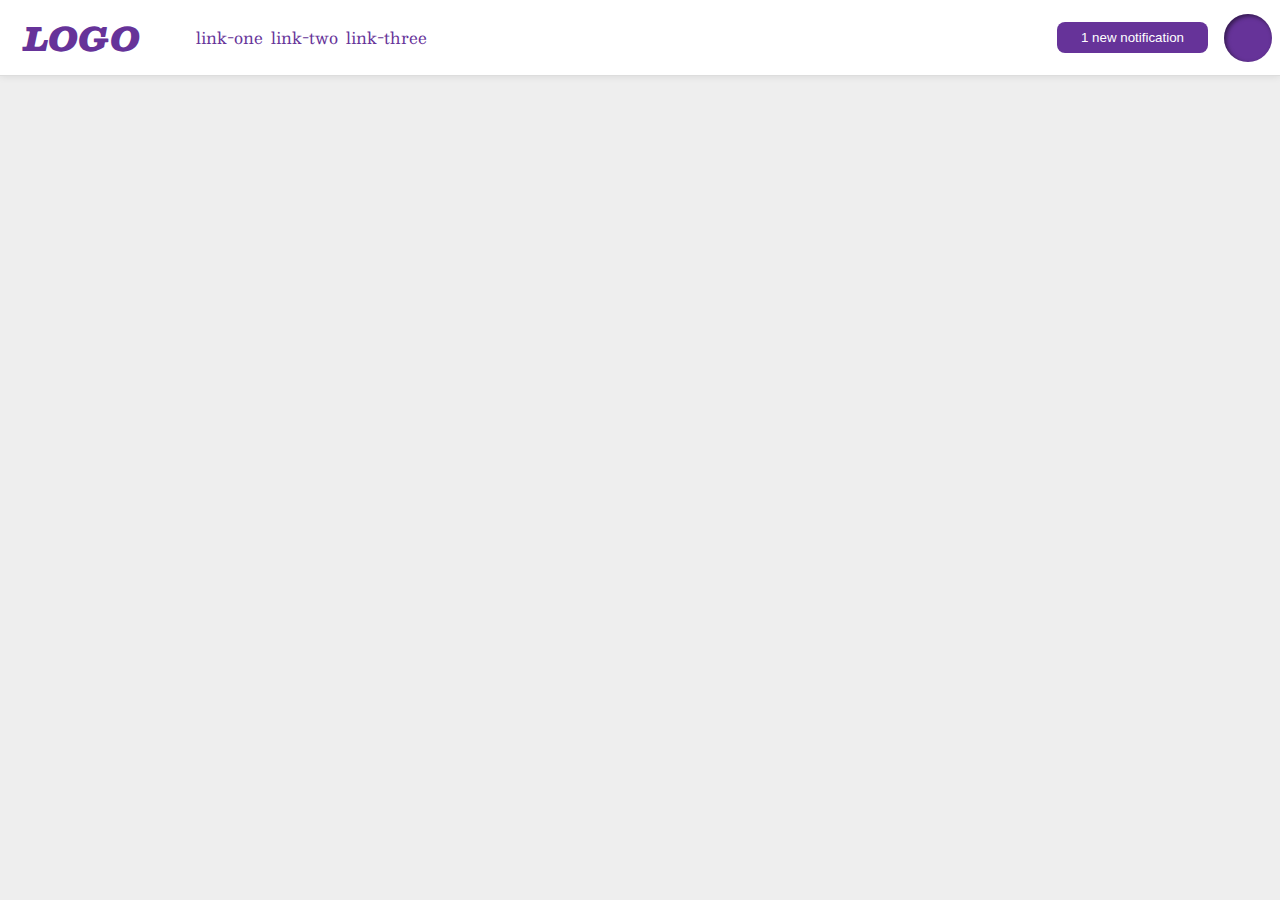
<file: flex/03-flex-header-2/index.html>
<!DOCTYPE html>
<html lang="en">

<head>
  <meta charset="UTF-8">
  <meta http-equiv="X-UA-Compatible" content="IE=edge">
  <meta name="viewport" content="width=device-width, initial-scale=1.0">
  <title>Flex Header 2</title>
  <link rel="stylesheet" href="style.css">
</head>

<body>
  <div class="header">
    <div class="right-elements">
      <div class="left-elements"></div>
      <div class="logo">
        LOGO
      </div>
      <ul class="links">
        <li><a href="google.com">link-one</a></li>
        <li><a href="google.com">link-two</a></li>
        <li><a href="google.com">link-three</a></li>
      </ul>
    </div>
    <div class="right-elements">
      <button class="notifications">
        1 new notification
      </button>
      <div class="profile-image"></div>
    </div>
  </div>
</body>

</html>
</file>
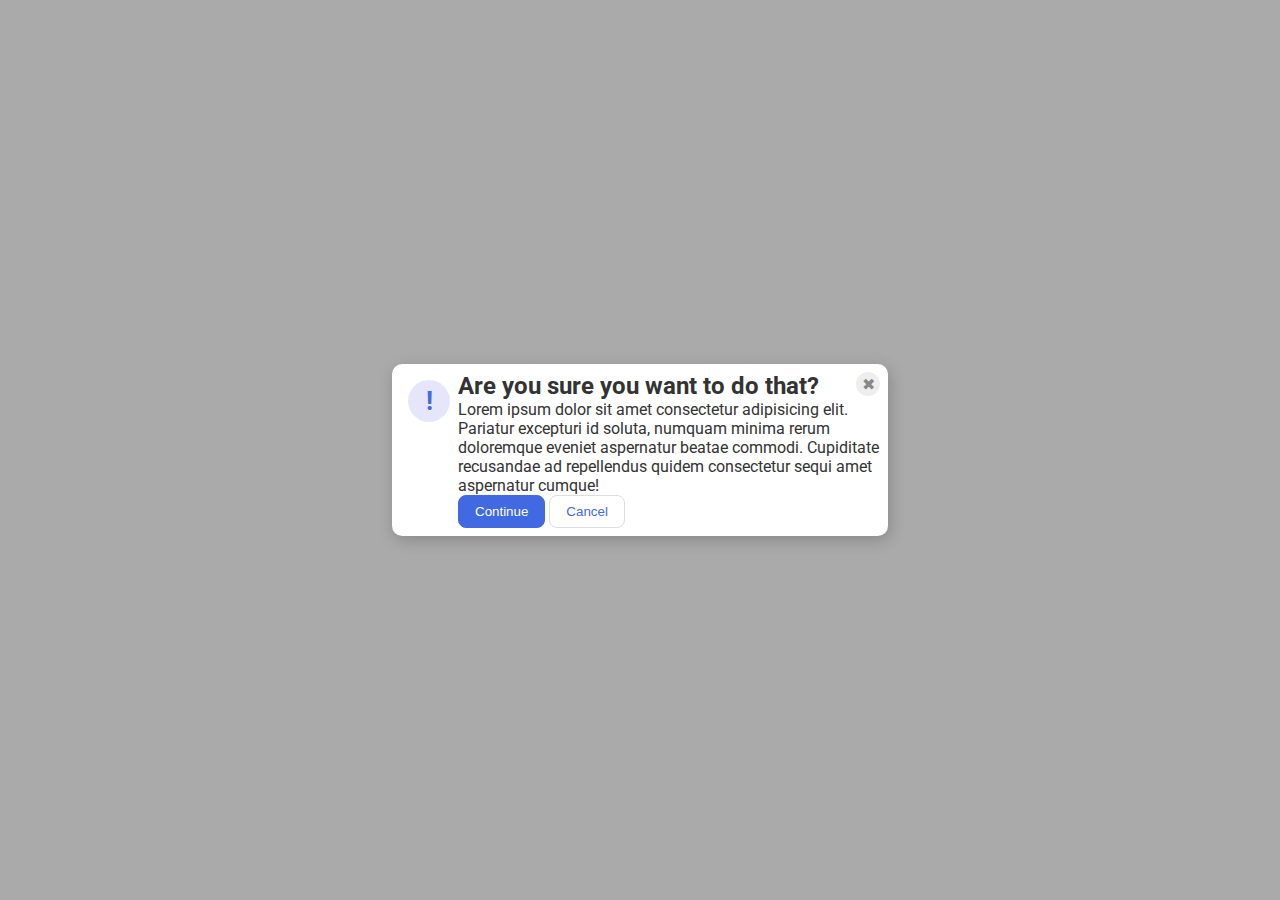
<file: flex/05-flex-modal/index.html>
<!DOCTYPE html>
<html lang="en">

<head>
  <meta charset="UTF-8">
  <meta http-equiv="X-UA-Compatible" content="IE=edge">
  <meta name="viewport" content="width=device-width, initial-scale=1.0">
  <link rel="stylesheet" href="style.css">
  <title>Modal</title>
</head>

<body>
  <div class="modal">
    <div class="icon">!</div>
    <div class="container">
      <div class="header">Are you sure you want to do that?
        <div class="close-button">✖</div>
      </div>
      <div class="text">Lorem ipsum dolor sit amet consectetur adipisicing elit. Pariatur excepturi id soluta, numquam
        minima rerum doloremque eveniet aspernatur beatae commodi. Cupiditate recusandae ad repellendus quidem
        consectetur
        sequi amet aspernatur cumque!</div>
      <button class="continue">Continue</button>
      <button class="cancel">Cancel</button>
    </div>
  </div>
</body>

</html>
</file>
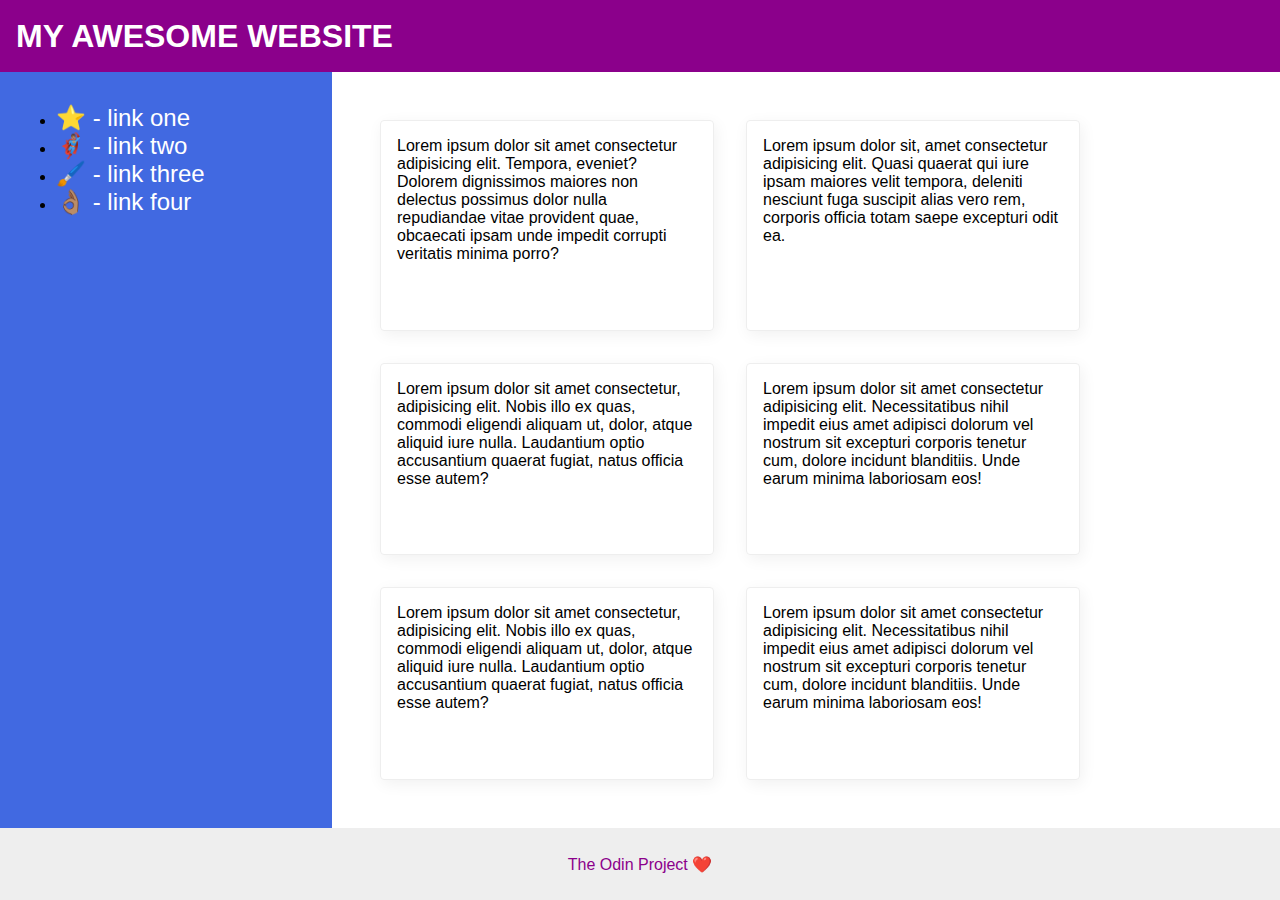
<file: flex/07-flex-layout-2/index.html>
<!DOCTYPE html>
<html lang="en">

<head>
  <meta charset="UTF-8">
  <meta http-equiv="X-UA-Compatible" content="IE=edge">
  <meta name="viewport" content="width=device-width, initial-scale=1.0">
  <title>The Holy Grail</title>
  <link rel="stylesheet" href="style.css">
</head>

<body>
  <div class="header">
    MY AWESOME WEBSITE
  </div>

  <div class="nav-card-container">
    <div class="sidebar">
      <ul>
        <li><a href="#">⭐ - link one</a></li>
        <li><a href="#">🦸🏽‍♂️ - link two</a></li>
        <li><a href="#">🖌️ - link three</a></li>
        <li><a href="#">👌🏽 - link four</a></li>
      </ul>
    </div>

    <div class="card-container">
      <div class="card">Lorem ipsum dolor sit amet consectetur adipisicing elit. Tempora, eveniet? Dolorem dignissimos
        maiores non delectus possimus dolor nulla repudiandae vitae provident quae, obcaecati ipsam unde impedit
        corrupti
        veritatis minima porro?</div>
      <div class="card">Lorem ipsum dolor sit, amet consectetur adipisicing elit. Quasi quaerat qui iure ipsam maiores
        velit
        tempora, deleniti nesciunt fuga suscipit alias vero rem, corporis officia totam saepe excepturi odit ea.</div>
      <div class="card">Lorem ipsum dolor sit amet consectetur, adipisicing elit. Nobis illo ex quas, commodi eligendi
        aliquam ut, dolor, atque aliquid iure nulla. Laudantium optio accusantium quaerat fugiat, natus officia esse
        autem?
      </div>
      <div class="card">Lorem ipsum dolor sit amet consectetur adipisicing elit. Necessitatibus nihil impedit eius amet
        adipisci dolorum vel nostrum sit excepturi corporis tenetur cum, dolore incidunt blanditiis. Unde earum minima
        laboriosam eos!</div>
      <div class="card">Lorem ipsum dolor sit amet consectetur, adipisicing elit. Nobis illo ex quas, commodi eligendi
        aliquam ut, dolor, atque aliquid iure nulla. Laudantium optio accusantium quaerat fugiat, natus officia esse
        autem?
      </div>
      <div class="card">Lorem ipsum dolor sit amet consectetur adipisicing elit. Necessitatibus nihil impedit eius amet
        adipisci dolorum vel nostrum sit excepturi corporis tenetur cum, dolore incidunt blanditiis. Unde earum minima
        laboriosam eos!</div>
    </div>
  </div>


  <div class="footer">
    The Odin Project ❤️
  </div>
</body>

</html>
</file>
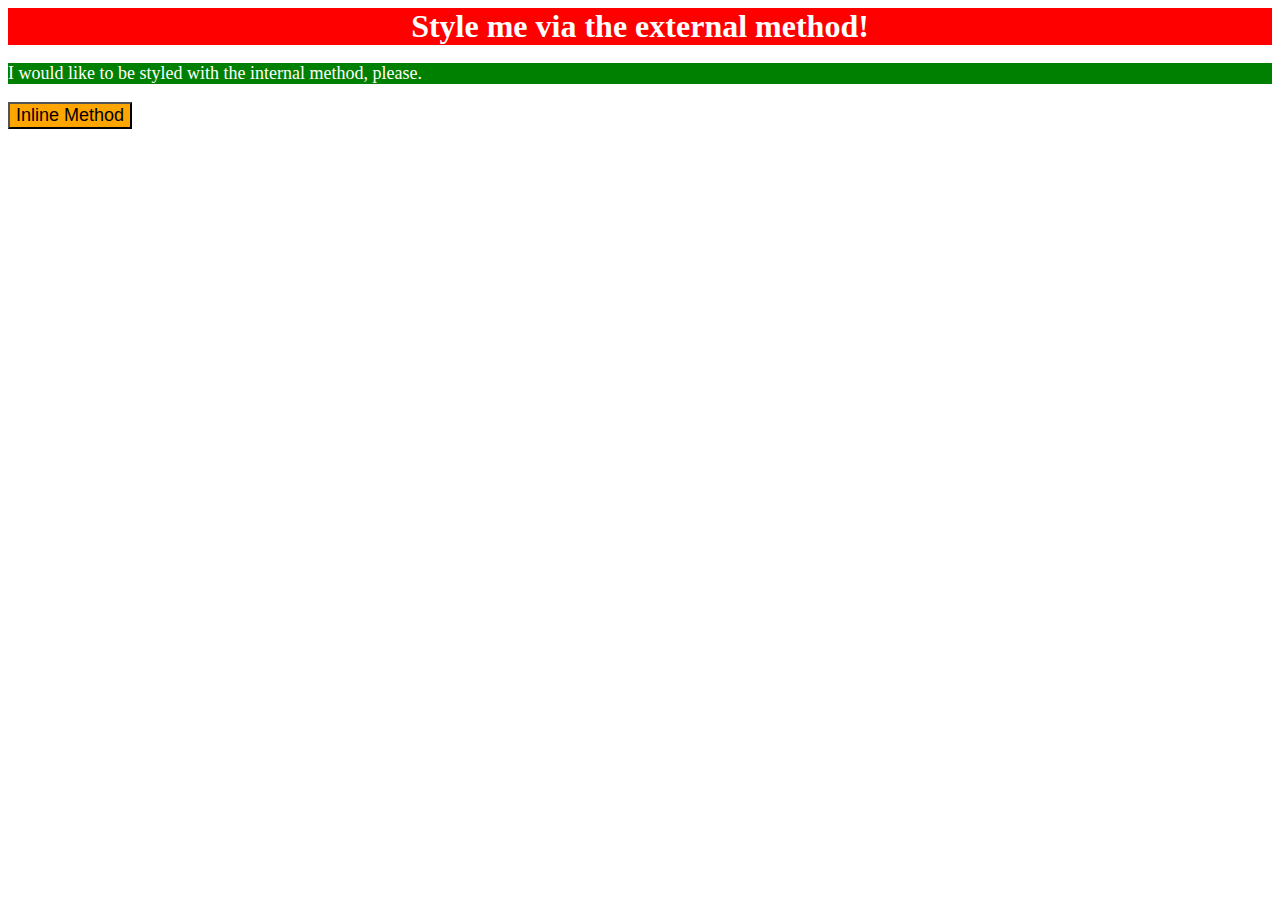
<file: foundations/01-css-methods/index.html>
<!DOCTYPE html>
<html lang="en">

<head>
  <meta charset="UTF-8">
  <meta http-equiv="X-UA-Compatible" content="IE=edge">
  <meta name="viewport" content="width=device-width, initial-scale=1.0">
  <title>Methods for Adding CSS</title>
  <link rel="stylesheet" href="./css/styling.css">

  <style>
    p {
      background-color: green;
      color: white;
      font-size: 18px;
    }
  </style>
</head>

<body>
  <div>Style me via the external method!</div>
  <p>I would like to be styled with the internal method, please.</p>
  <button style="background-color: orange; font-size: 18px;">Inline Method</button>
</body>

</html>
</file>
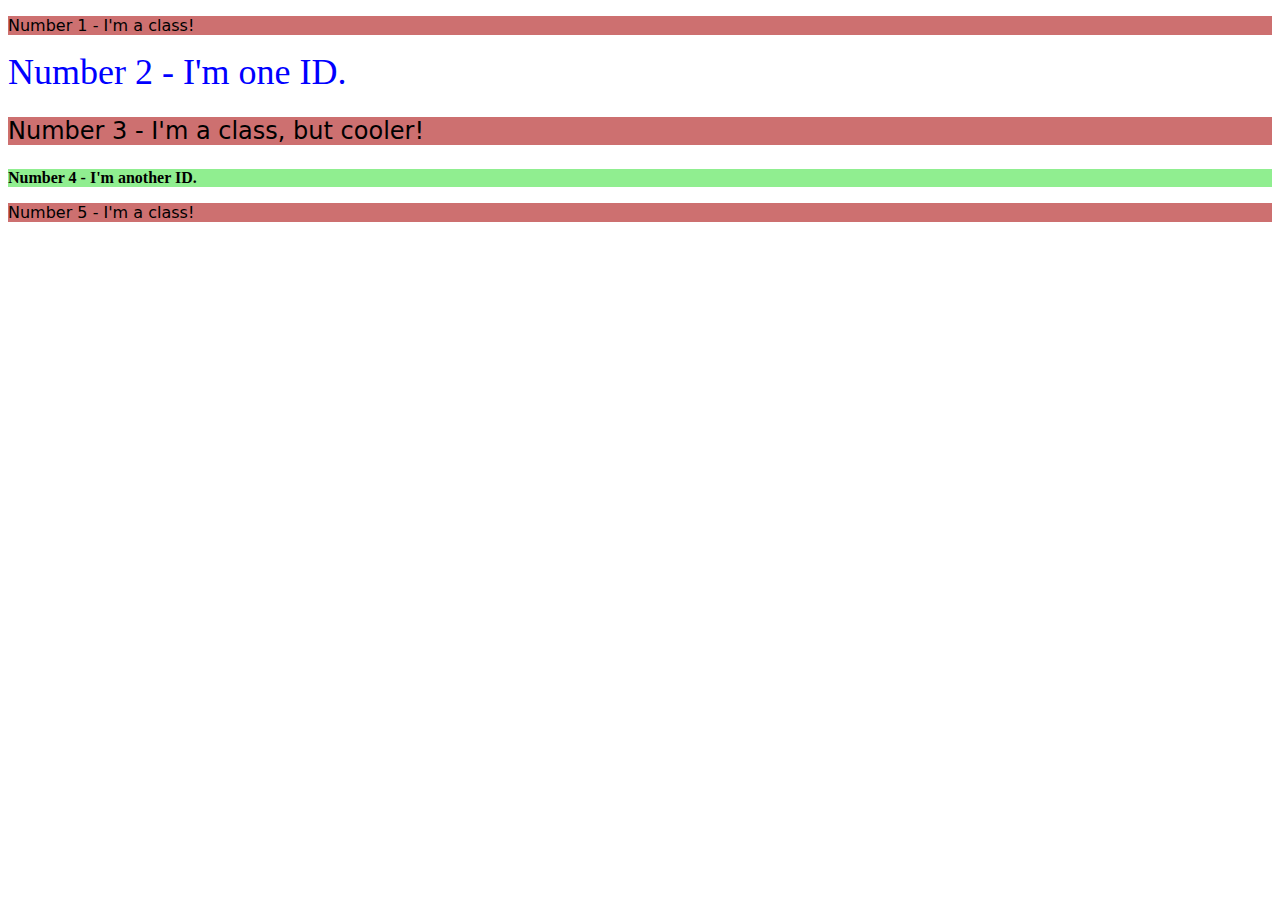
<file: foundations/02-class-id-selectors/index.html>
<!DOCTYPE html>
<html lang="en">

<head>
  <meta charset="UTF-8">
  <meta http-equiv="X-UA-Compatible" content="IE=edge">
  <meta name="viewport" content="width=device-width, initial-scale=1.0">
  <title>Class and ID Selectors</title>
  <link rel="stylesheet" href="style.css">
</head>

<body>
  <p class="odd">Number 1 - I'm a class!</p>
  <div id="second-element">Number 2 - I'm one ID.</div>
  <p class="odd" id="element-3">Number 3 - I'm a class, but cooler!</p>
  <div id="element-4">Number 4 - I'm another ID.</div>
  <p class="odd">Number 5 - I'm a class!</p>
</body>

</html>
</file>
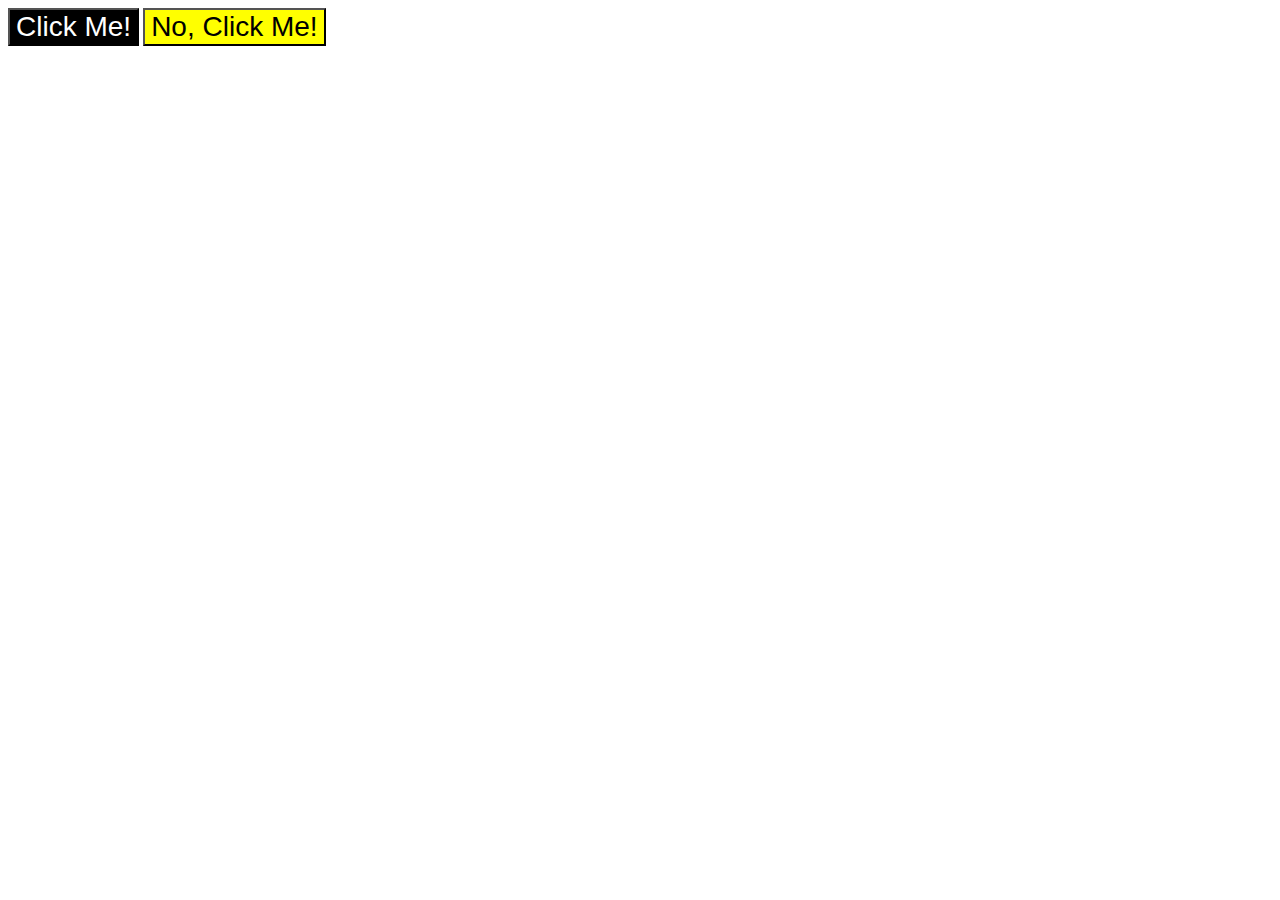
<file: foundations/03-grouping-selectors/index.html>
<!DOCTYPE html>
<html lang="en">

<head>
  <meta charset="UTF-8">
  <meta http-equiv="X-UA-Compatible" content="IE=edge">
  <meta name="viewport" content="width=device-width, initial-scale=1.0">
  <title>Grouping Selectors</title>
  <link rel="stylesheet" href="style.css">
</head>

<body>
  <button class="button1">Click Me!</button>
  <button class="button2">No, Click Me!</button>
</body>

</html>
</file>
<file: flex/03-flex-header-2/style.css>
/* this is some magical font-importing.  
you'll learn about it later. */
@import url('https://fonts.googleapis.com/css2?family=Besley:ital,wght@0,400;1,900&display=swap');

body {
  margin: 0;
  background: #eee;
  font-family: Besley, serif;
}

.header {
  background: white;
  border-bottom: 1px solid #ddd;
  box-shadow: 0 0 8px rgba(0,0,0,.1);
  display: flex;
  align-items: center;
  justify-content: space-between;
  padding: 8px;
}

.profile-image {
  background: rebeccapurple;
  box-shadow: inset 2px 2px 4px rgba(0,0,0,.5);
  border-radius: 50%;
  width: 48px;
  height: 48px;
}

.logo {
  color: rebeccapurple;
  font-size: 32px;
  font-weight: 900;
  font-style: italic;
}

button {
  border: none;
  border-radius: 8px;
  background: rebeccapurple;
  color: white;
  padding: 8px 24px;
}

a {
  /* this removes the line under our links */
  text-decoration: none;
  color: rebeccapurple;
}

ul {
  list-style-type: none;
}

.links {
  display: flex;
  gap: 8px;
}

.left-elements, .right-elements {
  display: flex;
  gap: 16px;
  align-items: center;
}
</file>
<file: flex/05-flex-modal/style.css>
@import url('https://fonts.googleapis.com/css2?family=Roboto:wght@400;700&display=swap');

html, body {
  height: 100%;
}

body {
  font-family: Roboto, sans-serif;
  margin: 0;
  background: #aaa;
  color: #333;
  /* I'll give you this one for free lol */
  display: flex;
  align-items: center;
  justify-content: center;
}

.modal {
  background: white;
  width: 480px;
  border-radius: 10px;
  box-shadow: 2px 4px 16px rgba(0,0,0,.2);
  padding: 8px;
  display: flex;
}

.icon {
  color: royalblue;
  font-size: 26px;
  font-weight: 700;
  background: lavender;
  width: 42px;
  height: 42px;
  border-radius: 50%;
  display: flex;
  align-items: center;
  justify-content: center;
  margin: 8px;
  flex-shrink: 0;
}

.close-button {
  background: #eee;
  border-radius: 50%;
  color: #888;
  font-weight: 400;
  font-size: 16px;
  height: 24px;
  width: 24px;
  display: flex;
  align-items: center;
  justify-content: center;
}

button {
  padding: 8px 16px;
  border-radius: 8px;
}

button.continue {
  background: royalblue;
  border: 1px solid royalblue;
  color: white;
}

button.cancel {
  background: white;
  border: 1px solid #ddd;
  color: royalblue;
}

.header {
  display: flex;
  justify-content: space-between;
  font-size: 24px;
  font-weight: bold;
}
</file>
<file: flex/07-flex-layout-2/style.css>
body {
  font-family: -apple-system, BlinkMacSystemFont, 'Segoe UI', Roboto, Oxygen, Ubuntu, Cantarell, 'Open Sans', 'Helvetica Neue', sans-serif;
  margin: 0;
  min-height: 100vh;
  display: flex;
  flex-direction: column;
}

.header {
  display: flex;
  height: 72px;
  font-size: 32px;
  font-weight: 900;
  background: darkmagenta;
  color: white;
  padding-left: 16px;
  align-items: center;
}

.footer {
  display: flex;
  align-items: center;
  justify-content: center;
  height: 72px;
  background: #eee;
  color: darkmagenta;
}

.sidebar {
  flex-shrink: 0;
  width: 300px;
  background: royalblue;
  padding: 16px;
}

.sidebar a {
  font-size: 24px;
  color: white;
  text-decoration: none;
}

.card {
  display: flex;
  border: 1px solid #eee;
  box-shadow: 2px 4px 16px rgba(0,0,0,.06);
  border-radius: 4px;
  padding: 16px;
  margin: 16px;
  width: 300px;
}

.nav-card-container {
  flex: 1;
  display: flex;
}

.card-container {
  padding: 32px;
  display: flex;
  flex-wrap: wrap;
}
</file>
<file: foundations/01-css-methods/css/styling.css>
div {
    background-color: red;
    color: white;
    font-size: 32px;
    text-align: center;
    font-weight: bold;
}
</file>
<file: foundations/02-class-id-selectors/style.css>
.odd{
    background-color:rgb(205, 112, 112);
    font-family: Verdana, "DejaVu Sans", sans-serif;
}

#second-element{
    color:blue;
    font-size: 36px;
}

#element-3{
    font-size:24px; 
}

#element-4{
    background-color:lightgreen;
    font-size:24;
    font-weight: bold;
}
</file>
<file: foundations/03-grouping-selectors/style.css>
.button1,
.button2 {
    font-size: 28px;
    font-family: Helvetica, "Times New Roman", sans-serif;
}

.button1 {
    background-color: black;
    color: white;
}

.button2 {
    background-color: yellow;
}
</file>
